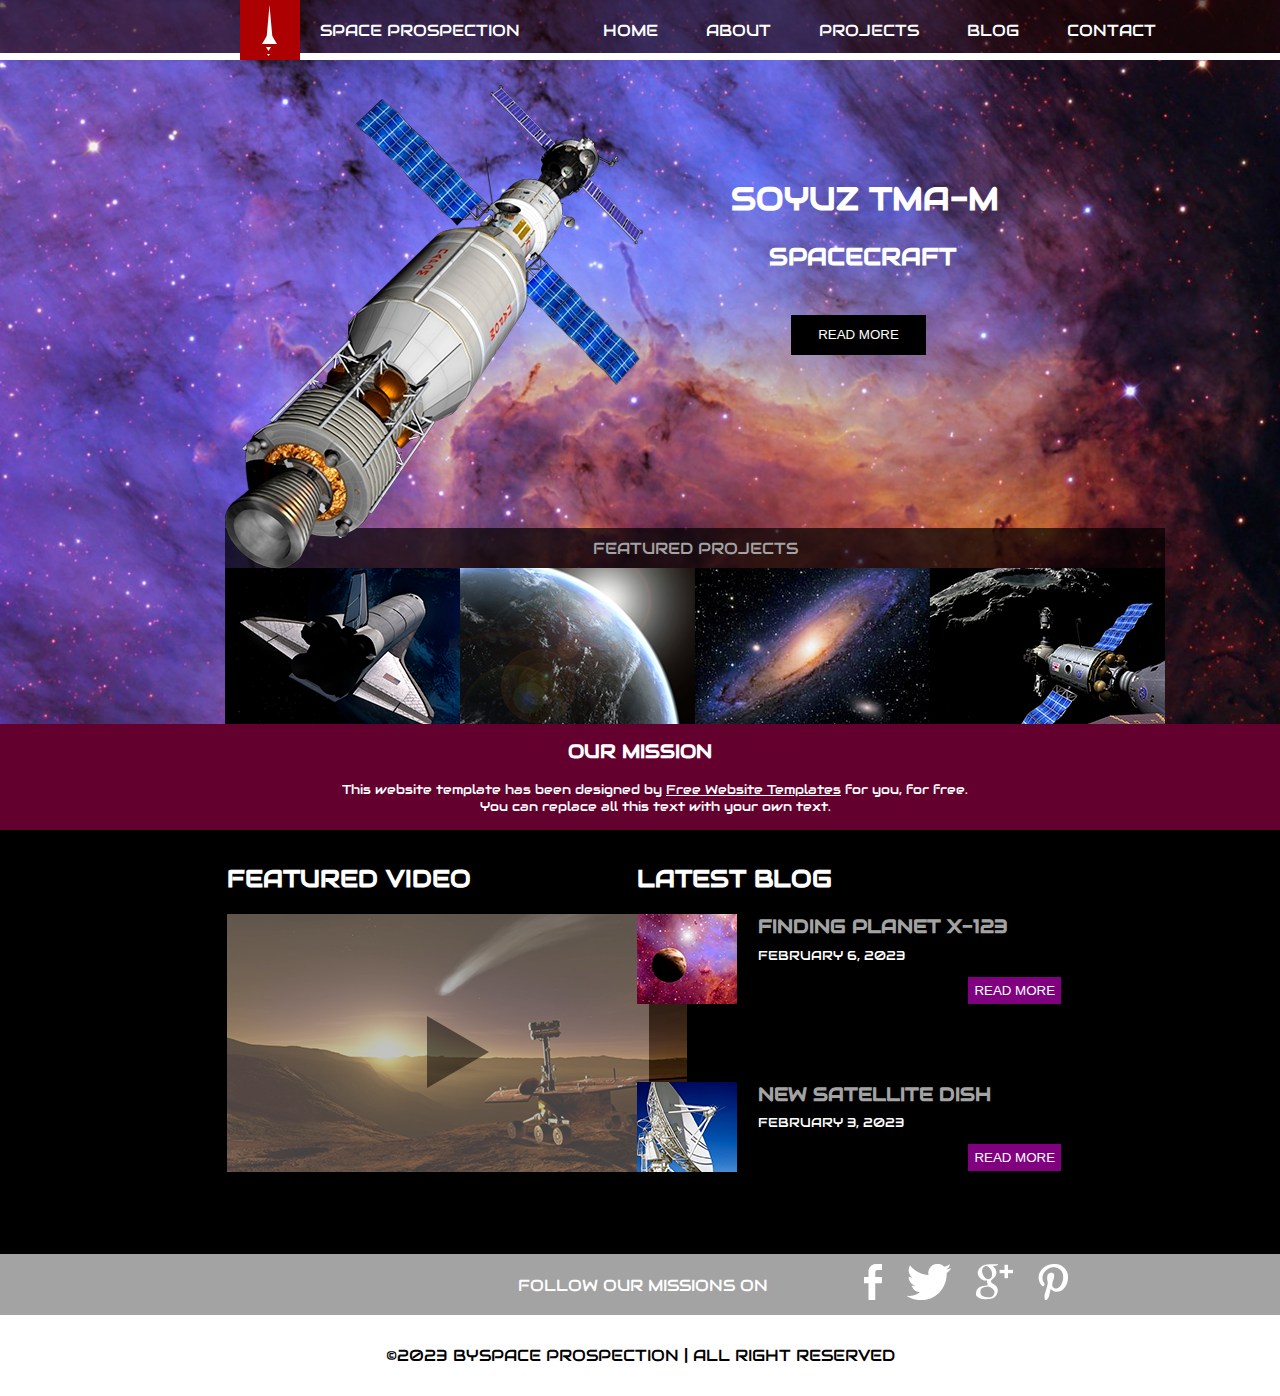
<file: dz6/index.html>
<!DOCTYPE html>
<html lang="en">
<head>
	<meta charset="UTF-8">
	<link rel="stylesheet" type="text/css" href="css/style.css">
	<link href="https://fonts.googleapis.com/css?family=Audiowide" rel="stylesheet">
	<title>Document</title>
</head>
<body>
	<header class="header">
		<div class="header__bg">
			<a class="header__logo_link" href="#">
			<div class="header__logo">
				<img class="header__logo10" src="img/Rectangle10.png">
				<img class="header__logo9" src="img/Rectangle_9.png">
				<img class="header__logo10-copy" src="img/Rectangle10copy.png">
				<img class="header__logo11" src="img/Rectangle11.png">
				<img class="header__logo11-copy" src="img/Rectangle11copy.png">
				<img class="header__logo12" src="img/Rectangle12.png">
			</div>
			<div class="header__space">SPACE PROSPECTION</div>
			</a>

		</div>
		<div class="header__menu">
			<ul class="heder_menu-ul">
				<li class="header__menu_item">
				<div class="header__menu_item-box">HOME</div>
				
				</li>
				<li class="header__menu_item">ABOUT</li>
				<li class="header__menu_item">PROJECTS</li>
				<li class="header__menu_item">BLOG</li>
				<li class="header__menu_item">CONTACT</li>
			</ul>
		</div>
	</header>
	<div class="soyuz">
		<div class="soyuz__sputnik">
			<img class="soyuz__sputnik_img" src="img/sputnik.png">
		</div>
		<div class="soyuz__text">
			<h1 class="soyuz__title">SOYUZ TMA-M</h1>
			<h2 class="soyuz__title-text">SPACECRAFT</h2>
			<button class="soyuz__button">READ MORE</button>
		</div>
	</div>
	<div class="featured">
		<div class="fetured__title">
			FEATURED PROJECTS
		</div>
		<div class="fetured__images">
			<img class="fetured__images_item" src="img/AYP3100480.png" alt="">
			<img class="fetured__images_item" src="img/ISP2088382.png" alt="">
			<img class="fetured__images_item" src="img/AYP3100551.png" alt="">
			<img class="fetured__images_item" src="img/AYP3102931.png" alt="">
		</div>
	</div>
	<div class="mission">
		<h3 class="mission__title">OUR MISSION</h3>
		<p class="mission__text">This website template has been designed by <a class="mission__text_link" href="#">Free Website Templates</a> for you, for free. You can replace all this text with your own text.</p>
	</div>
	<div class="video-blog">
		<div class="featured-video">
			<h2 class="featured-video__title">FEATURED VIDEO</h2>
			<div class="feat-video__video">
				<img class="featured-video__image" src="img/feat-video.png" alt="">
				<img class="featured-video__image_but" src="img/feat-video__play-button.png" alt="">
			</div>
		</div>
		<div class="latest-blog">
			<h2 class="latest-blog__title">LATEST BLOG</h2>
			<div class="latest-blog__finding">
				<img class="latest-blog__image" src="img/latest-find.png" alt="">
				<h3 class="latest-blog_title">FINDING PLANET X-123</h3>
				<p class="latest-blog__text">FEBRUARY 6, 2023</p>
				<button class="latest-blog__but">READ MORE</button>
			</div>
			<div class="latest-blog__new">
				<img class="latest-blog__image" src="img/latest-new.png" alt="">
				<h3 class="latest-blog_title">NEW SATELLITE DISH</h3>
				<p class="latest-blog__text">FEBRUARY 3, 2023</p>
				<button class="latest-blog__but">READ MORE</button>
			</div>
		</div>
	</div>
	<footer class="footer">
		<div class="footer__follow">
			<div class="footer__follow_text">FOLLOW OUR MISSIONS ON</div>
			<div class="footer__follow-social">
				<img class="footer__social-item" src="img/facebook.png" alt="">
				<img class="footer__social-item" src="img/twitter.png" alt="">
				<img class="footer__social-item" src="img/googleplus-hover.png" alt="">
				<img class="footer__social-item" src="img/pinterest.png" alt="">
			</div>
			<div class="footer__copy">&copy;2023 BYSPACE PROSPECTION | ALL RIGHT RESERVED</div>
		</div>
	</footer>
</body>
</html>
</file>
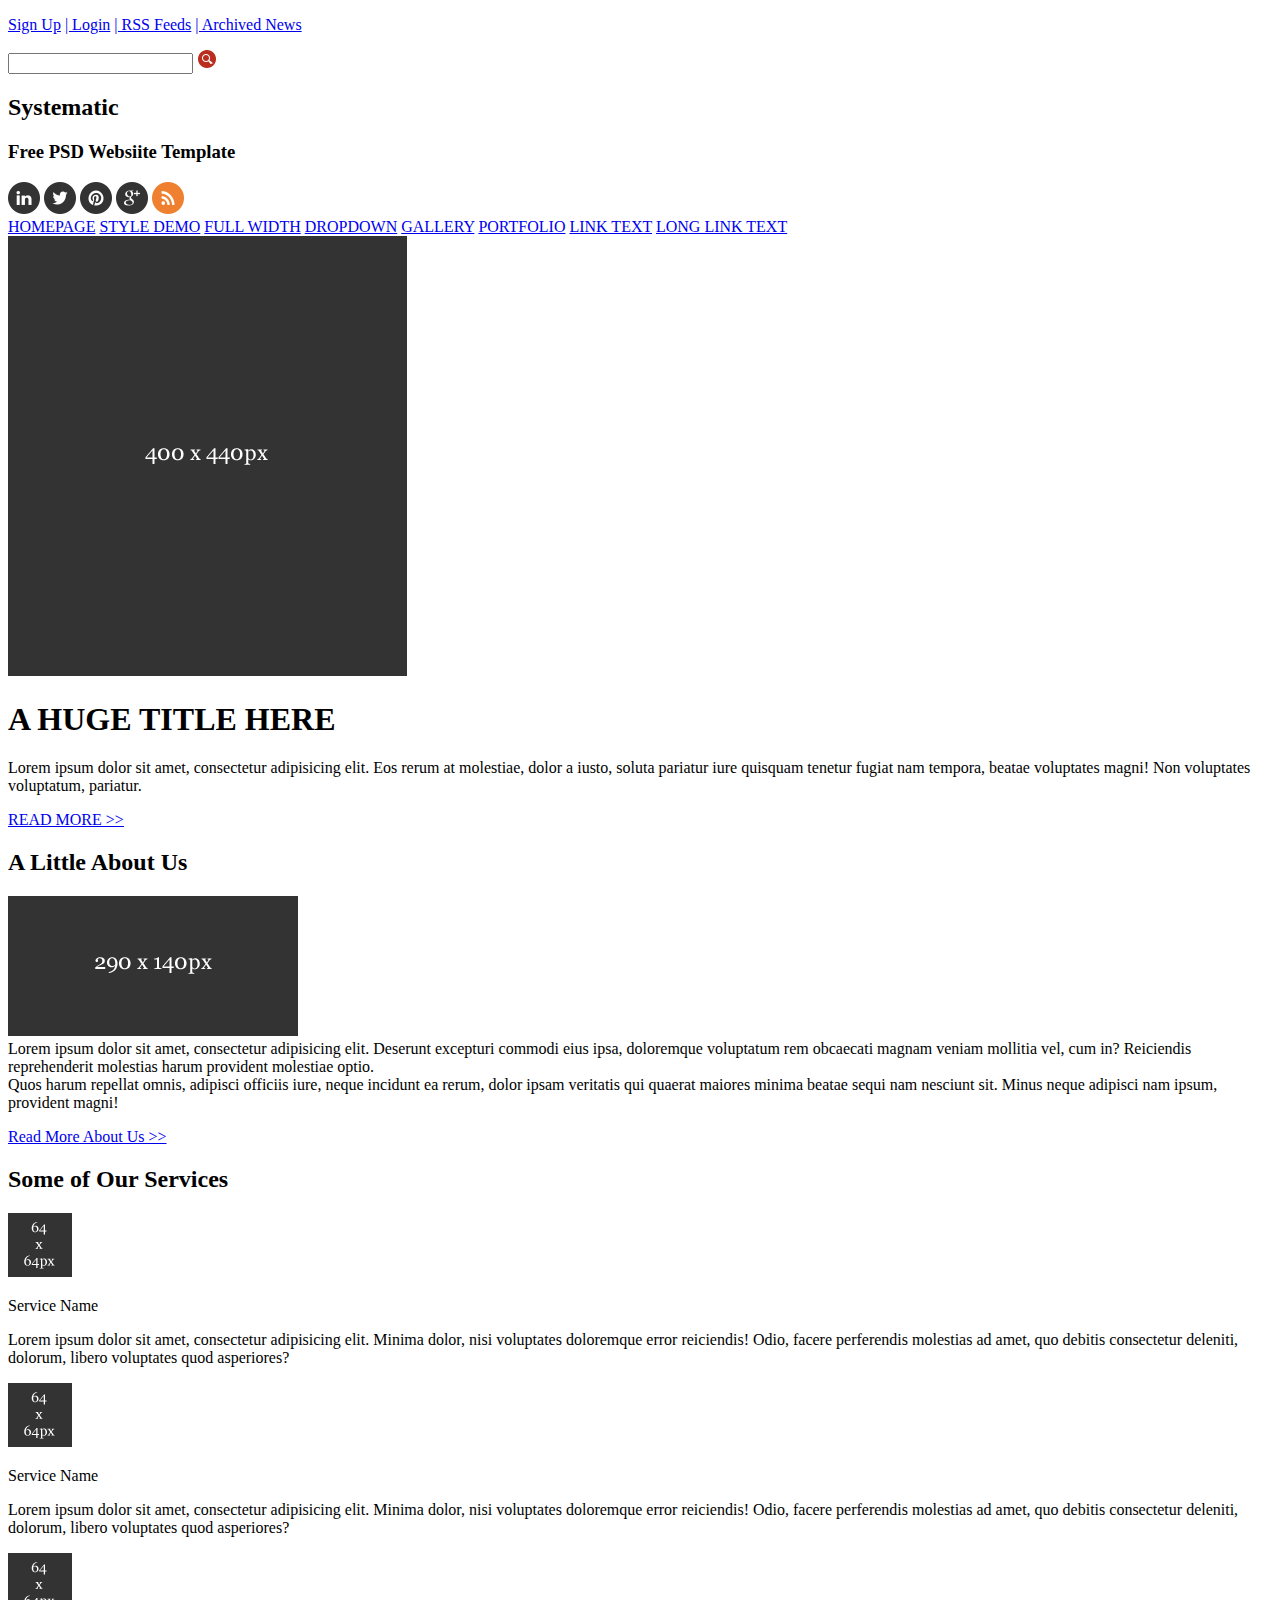
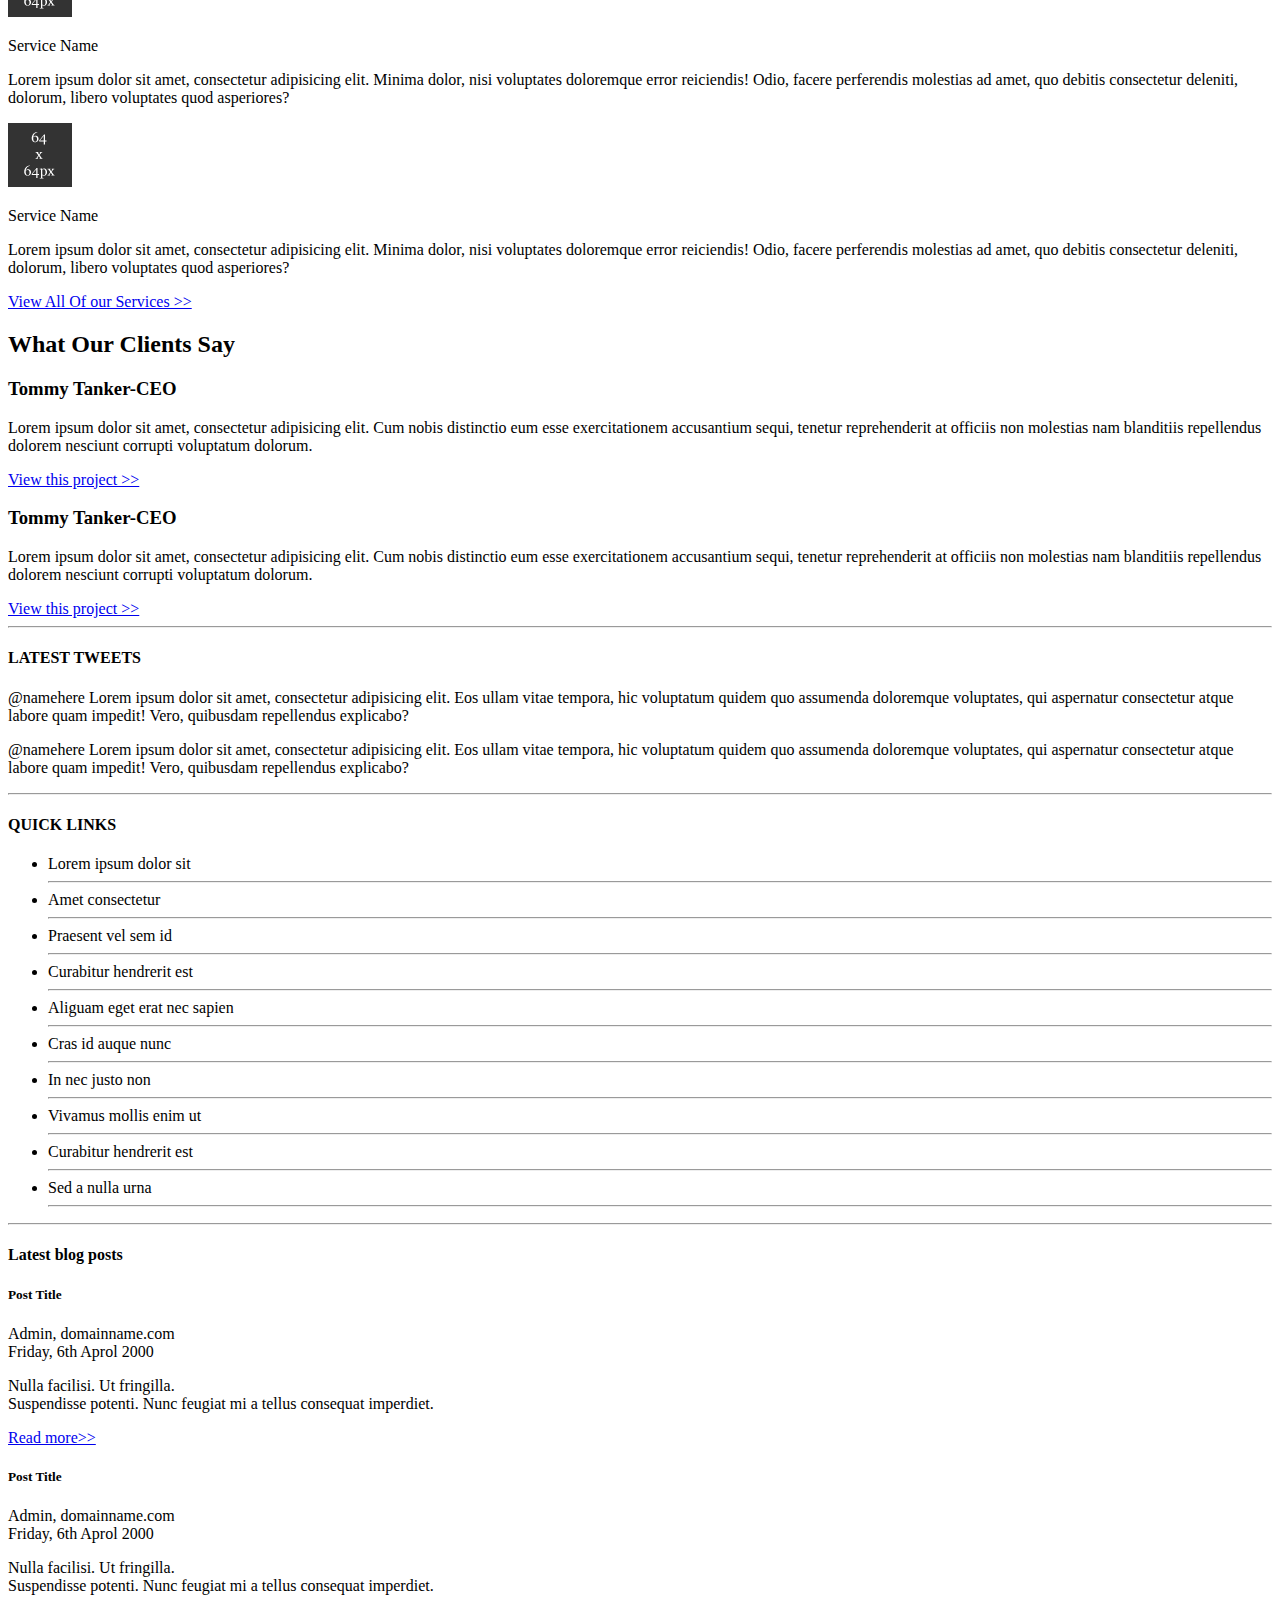
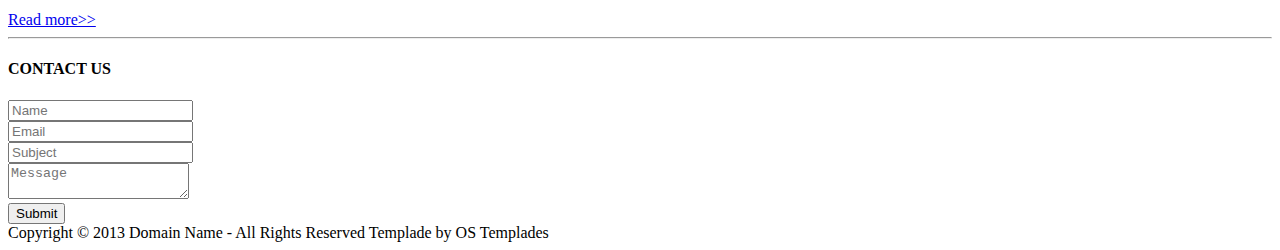
<file: dz3/systematic.html>
<!DOCTYPE html>
<html lang="en">
<head>
	<meta charset="UTF-8">
	<title>systematic</title>
</head>
<body>
	<div class="top-bar">
		<div class="top-bar__nav">
			<p>
			<a href="#">Sign Up</a>
			<a href="#">| Login</a>
			<a href="#">| RSS Feeds</a>
			<a href="#">| Archived News</a>
			</p>
		</div>
		<div class="top-bar__search">
			<form>
				<input type="text" name="search">
				<input type="image" src="images/systematic_00.gif">
			</form>
		</div>
	</div>
	<header class="header">
		<div class="header__logo">
			<p class="header__logo_first"><h2>Systematic</h2></p>
			<p class="header__logo_second"><h3>Free PSD Websiite Template</h3></p>
		</div>
		<div class="header__logo_social">
			<img src="images/systematic_03.gif">
			<img src="images/systematic_05.gif">
			<img src="images/systematic_07.gif">
			<img src="images/systematic_09.gif">
			<img src="images/systematic_11.gif">
		</div>
	</header>
	<nav class="menu">
		<span class="menu__items">
			<a href="#" class="menu__item">HOMEPAGE</a>
			<a href="#" class="menu__item">STYLE DEMO</a>
			<a href="#" class="menu__item">FULL WIDTH</a>
			<a href="#" class="menu__item">DROPDOWN</a>
			<a href="#" class="menu__item">GALLERY</a>
			<a href="#" class="menu__item">PORTFOLIO</a>
			<a href="#" class="menu__item">LINK TEXT</a>
			<a href="#" class="menu__item">LONG LINK TEXT</a>
		</span>
	</nav>
	<section class="big-section">
		<div class="big-section__left">
			<img src="images/systematic_01.gif">
		</div>
		<div class="big-section__right">
			<h1 class="big-section__right_titul">A HUGE TITLE HERE</h1>
			<p class="big-section__right_text">
				Lorem ipsum dolor sit amet, consectetur adipisicing elit. Eos rerum at molestiae, dolor a iusto, soluta pariatur iure quisquam tenetur fugiat nam tempora, beatae voluptates magni! Non voluptates voluptatum, pariatur.
			</p>
			<a href="#" class="big-section__right_text-link">
				READ MORE &gt;&gt;
			</a>
		</div>
	</section>
	<section class="section_down">
		<article class="section_down__article_left">
			<h2 class="section_down__article_left__titul">A Little About Us</h2>
			<img src="images/systematic_02.gif">
			<div class="section_down__article_left__text" >Lorem ipsum dolor sit amet, consectetur adipisicing elit. Deserunt excepturi commodi eius ipsa, doloremque voluptatum rem obcaecati magnam veniam mollitia vel, cum in? Reiciendis reprehenderit molestias harum provident molestiae optio.</div>
			<div class="section_down__article_left__text">Quos harum repellat omnis, adipisci officiis iure, neque incidunt ea rerum, dolor ipsam veritatis qui quaerat maiores minima beatae sequi nam nesciunt sit. Minus neque adipisci nam ipsum, provident magni!</div>
			<p><a href="#">Read More About Us &gt;&gt;</a></p>
		</article>
		<article class="section_down__article_mid">
			<h2 class="section_down__article_mid__titul">Some of Our Services</h2>
			<div class="section_down__article_mid__photo-text">
				<img src="images/systematic_04.gif">
				<p>Service Name</p>
				<p>Lorem ipsum dolor sit amet, consectetur adipisicing elit. Minima dolor, nisi voluptates doloremque error reiciendis! Odio, facere perferendis molestias ad amet, quo debitis consectetur deleniti, dolorum, libero voluptates quod asperiores?</p>
			</div>
			<div class="section_down__article_mid__photo-text">
				<img src="images/systematic_04.gif">
				<p>Service Name</p>
				<p>Lorem ipsum dolor sit amet, consectetur adipisicing elit. Minima dolor, nisi voluptates doloremque error reiciendis! Odio, facere perferendis molestias ad amet, quo debitis consectetur deleniti, dolorum, libero voluptates quod asperiores?</p>
			</div>
			<div class="section_down__article_mid__photo-text">
				<img src="images/systematic_04.gif">
				<p>Service Name</p>
				<p>Lorem ipsum dolor sit amet, consectetur adipisicing elit. Minima dolor, nisi voluptates doloremque error reiciendis! Odio, facere perferendis molestias ad amet, quo debitis consectetur deleniti, dolorum, libero voluptates quod asperiores?</p>
			</div>
			<div class="section_down__article_mid__photo-text">
				<img src="images/systematic_04.gif">
				<p>Service Name</p>
				<p>Lorem ipsum dolor sit amet, consectetur adipisicing elit. Minima dolor, nisi voluptates doloremque error reiciendis! Odio, facere perferendis molestias ad amet, quo debitis consectetur deleniti, dolorum, libero voluptates quod asperiores?</p>
			</div>
			<p><a href="#">View All Of our Services &gt;&gt;</a></p>
		</article>
		<article class="section_down__article_right">
			<h2 class="section_down__article_mid__titul">What Our Clients Say</h2>
			<div class="section_down__article_right__sect">
				<h3>Tommy Tanker-CEO</h3>
				<p>Lorem ipsum dolor sit amet, consectetur adipisicing elit. Cum nobis distinctio eum esse exercitationem accusantium sequi, tenetur reprehenderit at officiis non molestias nam blanditiis repellendus dolorem nesciunt corrupti voluptatum dolorum.</p>
				<a href="#">View this project &gt;&gt;</a>
			</div>
			<div class="section_down__article_right__sect">
				<h3>Tommy Tanker-CEO</h3>
				<p>Lorem ipsum dolor sit amet, consectetur adipisicing elit. Cum nobis distinctio eum esse exercitationem accusantium sequi, tenetur reprehenderit at officiis non molestias nam blanditiis repellendus dolorem nesciunt corrupti voluptatum dolorum.</p>
				<a href="#">View this project &gt;&gt;</a>
			</div>
		</article>
		
	</section>
	<div class="section_down__first">
		<hr>
		<h4>LATEST TWEETS</h4>
		<p>@namehere Lorem ipsum dolor sit amet, consectetur adipisicing elit. Eos ullam vitae tempora, hic voluptatum quidem quo assumenda doloremque voluptates, qui aspernatur consectetur atque labore quam impedit! Vero, quibusdam repellendus explicabo?</p>
		<p>@namehere Lorem ipsum dolor sit amet, consectetur adipisicing elit. Eos ullam vitae tempora, hic voluptatum quidem quo assumenda doloremque voluptates, qui aspernatur consectetur atque labore quam impedit! Vero, quibusdam repellendus explicabo?</p>
	</div>
	<div class="section_down__second">
		<hr>
		<h4>QUICK LINKS</h4>
		<ul class="section_down__second__ul">
			<li class="section_down__second__ul_li">Lorem ipsum dolor sit</li>
			<hr>
			<li class="section_down__second__ul_li">Amet consectetur</li>
			<hr>
			<li class="section_down__second__ul_li">Praesent vel sem id</li>
			<hr>
			<li class="section_down__second__ul_li">Curabitur hendrerit est</li>
			<hr>
			<li class="section_down__second__ul_li">Aliguam eget erat nec sapien</li>
			<hr>
			<li class="section_down__second__ul_li">Cras id auque nunc</li>
			<hr>
			<li class="section_down__second__ul_li">In nec justo non</li>
			<hr>
			<li class="section_down__second__ul_li">Vivamus mollis enim ut</li>
			<hr>
			<li class="section_down__second__ul_li">Curabitur hendrerit est</li>
			<hr>
			<li class="section_down__second__ul_li">Sed a nulla urna</li>
			<hr>
		</ul>
	</div>
	<div class="section_down__treeth">
		<hr>
		<h4>Latest blog posts</h4>
		<div class="section_down__treeth__sect">
			<h5>Post Title</h5>
			<p><span class="section_down__treeth__text-red">Admin</span>, domainname.com<br>
			Friday, 6th Aprol 2000</p>
			<p>Nulla facilisi. Ut fringilla.<br>
			Suspendisse potenti. Nunc feugiat mi a tellus consequat imperdiet. </p>
			<a href="#">Read more&gt;&gt;</a>
		</div>
		<div class="section_down__treeth__sect">
			<h5>Post Title</h5>
			<p><span class="section_down__treeth__text-red">Admin</span>, domainname.com<br>
			Friday, 6th Aprol 2000</p>
			<p>Nulla facilisi. Ut fringilla.<br>
			Suspendisse potenti. Nunc feugiat mi a tellus consequat imperdiet. </p>
			<a href="#">Read more&gt;&gt;</a>
		</div>
	</div>
	<div class="section_down__fourth">
		<hr>
		<h4>CONTACT US</h4>
		<form class="section_down__fourth__form">
			<input type="text" name="name" placeholder="Name"><br>
			<input type="email" name="email" placeholder="Email"><br>
			<input type="te" name="subject" placeholder="Subject"><br>
			<textarea id="comment" placeholder="Message"></textarea><br>
			<input type="button" value="Submit">
		</form>
	</div>
	<footer class="footer">

		<span>Copyright &copy; 2013 Domain Name - All Rights Reserved</span>
		<span>Templade by OS Templades</span>
		
	</footer>
</body>
</html>
</file>
<file: dz6/css/style.css>
body{
	margin: 0;
	font-family: 'Audiowide', cursive;
}

.header{
	font-family: 'Audiowide', cursive;
	color: white;
	background:url(img/header__bg_gris.png) no-repeat,
			   url(img/header__bg.png) no-repeat; 
	height: 60px;
	width: 100%;
	background-size: 100%;
	display: flex;
}
.header__logo_link{
	text-decoration: none;
}
.header__logo{
	margin-left: 240px;
	width: 60px;
	height: 60px;
	background: url(img/header__logo_bg.png) no-repeat;
	float: left;
}
.header__logo9 {
    position: relative;
    top: 5px;
    left: 15px;
}
.header__logo10 {
    position: relative;
    top: 5px;
    left: 22px;
}
.header__logo10-copy {
    position: relative;
    left: 8px;
    top: 5px;
}
.header__logo11 {
    position: relative;
    top: 12px;
    left: -8px;
}
.header__logo11-copy {
    position: relative;
    top: 17px;
    left: -17px;
}
.header__logo12 {
    position: relative;
    left: -19px;
    top: -8px;
}
.header__space{
    margin-left: 320px;
    padding-top: 20px;
    color: white;
}
.heder_menu-ul{
	display: inline-block;
}
.header__menu_item {
    display: inline-block;
    padding-top: 4px;
    padding-left: 43px;
}
.soyuz{
	background: url(img/souyz__bg.png) no-repeat;
	background-size: 100%;

}
.soyuz__sputnik_img {
    position: relative;
    left: 225px;
    top: 25px;
    z-index: 1;
}
.soyuz__title{
	position: relative;
    left: 731px;
    top: -392px;
    color: white;
}
.soyuz__title-text{
	position: relative;
	left: 769px;
    top: -392px;
    color: white;
}
.soyuz__button {
    position: relative;
    left: 791px;
    top: -369px;
    width: 135px;
    height: 40px;
    background: black;
    color: white;
    border: none;
}
.featured {
    position: relative;
    width: 940px;
    height: 100px;
    top: -196px;
    left: 225px;
    z-index: 0;
}
.fetured__title {
    position: relative;
    width: 940px;
    height: 30px;
    background: url(img/Rectangle7copy.png);
    color: #a3a3a3;
    text-align: center;
    padding-top: 10px;
}
.fetured__images{
	display: flex;
}
.mission {
    background: url(img/mission__bg.png);
    position: relative;
    top: -119px;
}
.mission__title{
	text-align: center;
	color: white;
	padding-top: 15px;
}
.mission__text {
    color: white;
    display: block;
    width: 50%;
    padding-left: 335px;
    text-align: center;
    padding-bottom: 15px;
    font-size: small;
}
.mission__text_link{
	color: white;
}
.video-blog{
	background: black;
	margin-top: -139px;
	display: flex;
}
.featured-video{
	float: left;
	width: 33%;
    position: relative;
    left: 227px;
}
.featured-video__title{
	color: white;
    text-align: left;
    padding-top: 20px;
}
.feat-video__video{
	background: url(img/feat-video__bg.png) no-repeat;
}
.featured-video__image{
	opacity: 0.5;
}
.featured-video__image_but {
    position: relative;
    left: 200px;
    top: -161px;
}
.latest-blog {
    width: 33%;
    position: relative;
    margin-left: 215px;
}
.latest-blog__title{
	color: white;
    text-align: left;
    padding-top: 20px;
}

.latest-blog__finding{
	
}


.latest-blog__image {
    padding-left: 0;
    float: left;
    padding-right: 21px;
}
.latest-blog_title{
	color: #a3a3a3;
	margin-left: 10px;
}
.latest-blog__text{
	color: white;
	margin-top: -10px;
    font-size: small;
}
.latest-blog__but {
    position: relative;
    background: purple;
    color: white;
    border: none;
    left: 210px;
    padding: 6px;
}

.latest-blog__new{
	margin-top: 78px;
}
.footer__follow{
	background: #a3a3a3
}
.footer__follow_text {
    color: white;
    display: inline-block;
    margin-left: 518px;
    padding-top: 21px;
    float: left;
    margin-right: 86px;
}
.footer__social-item{
	padding: 10px;
}
.footer__copy{
	background: white;
	color: black;
	padding: 30px;
	text-align: center;
}
</file>
